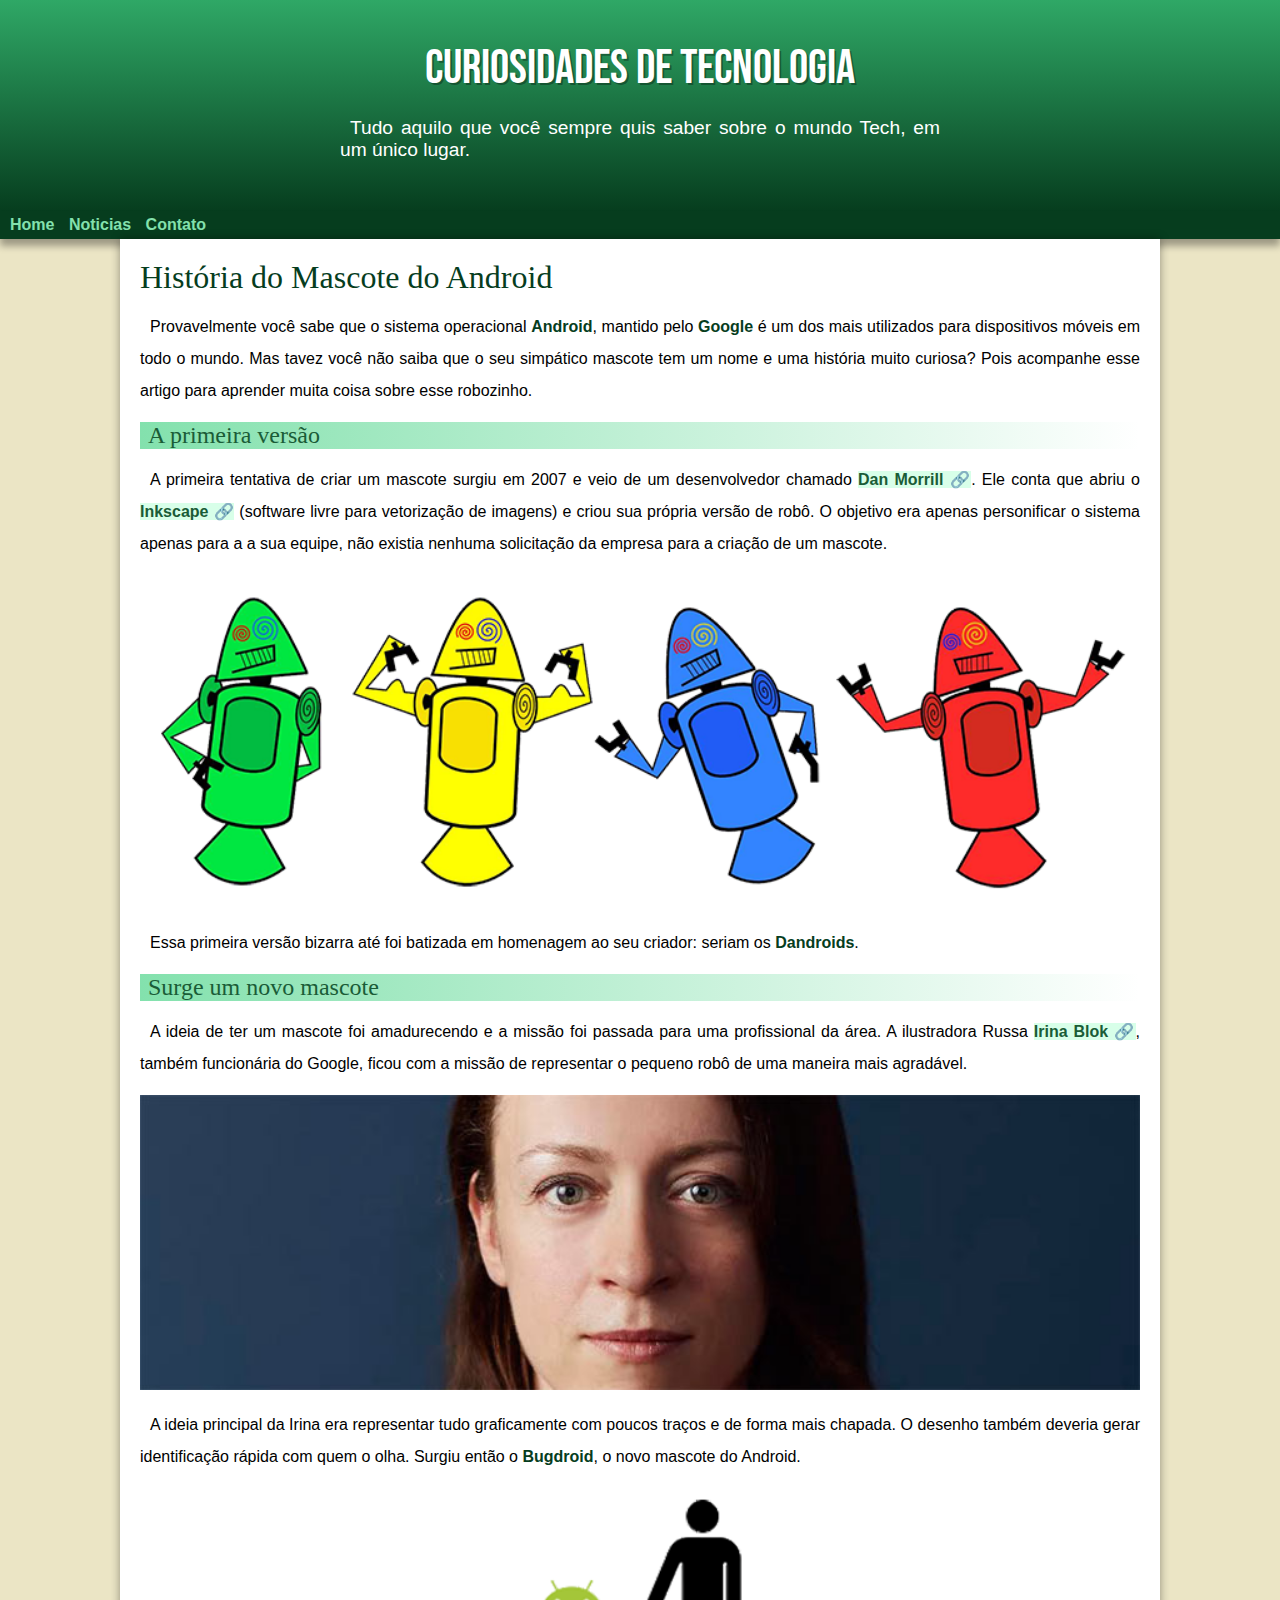
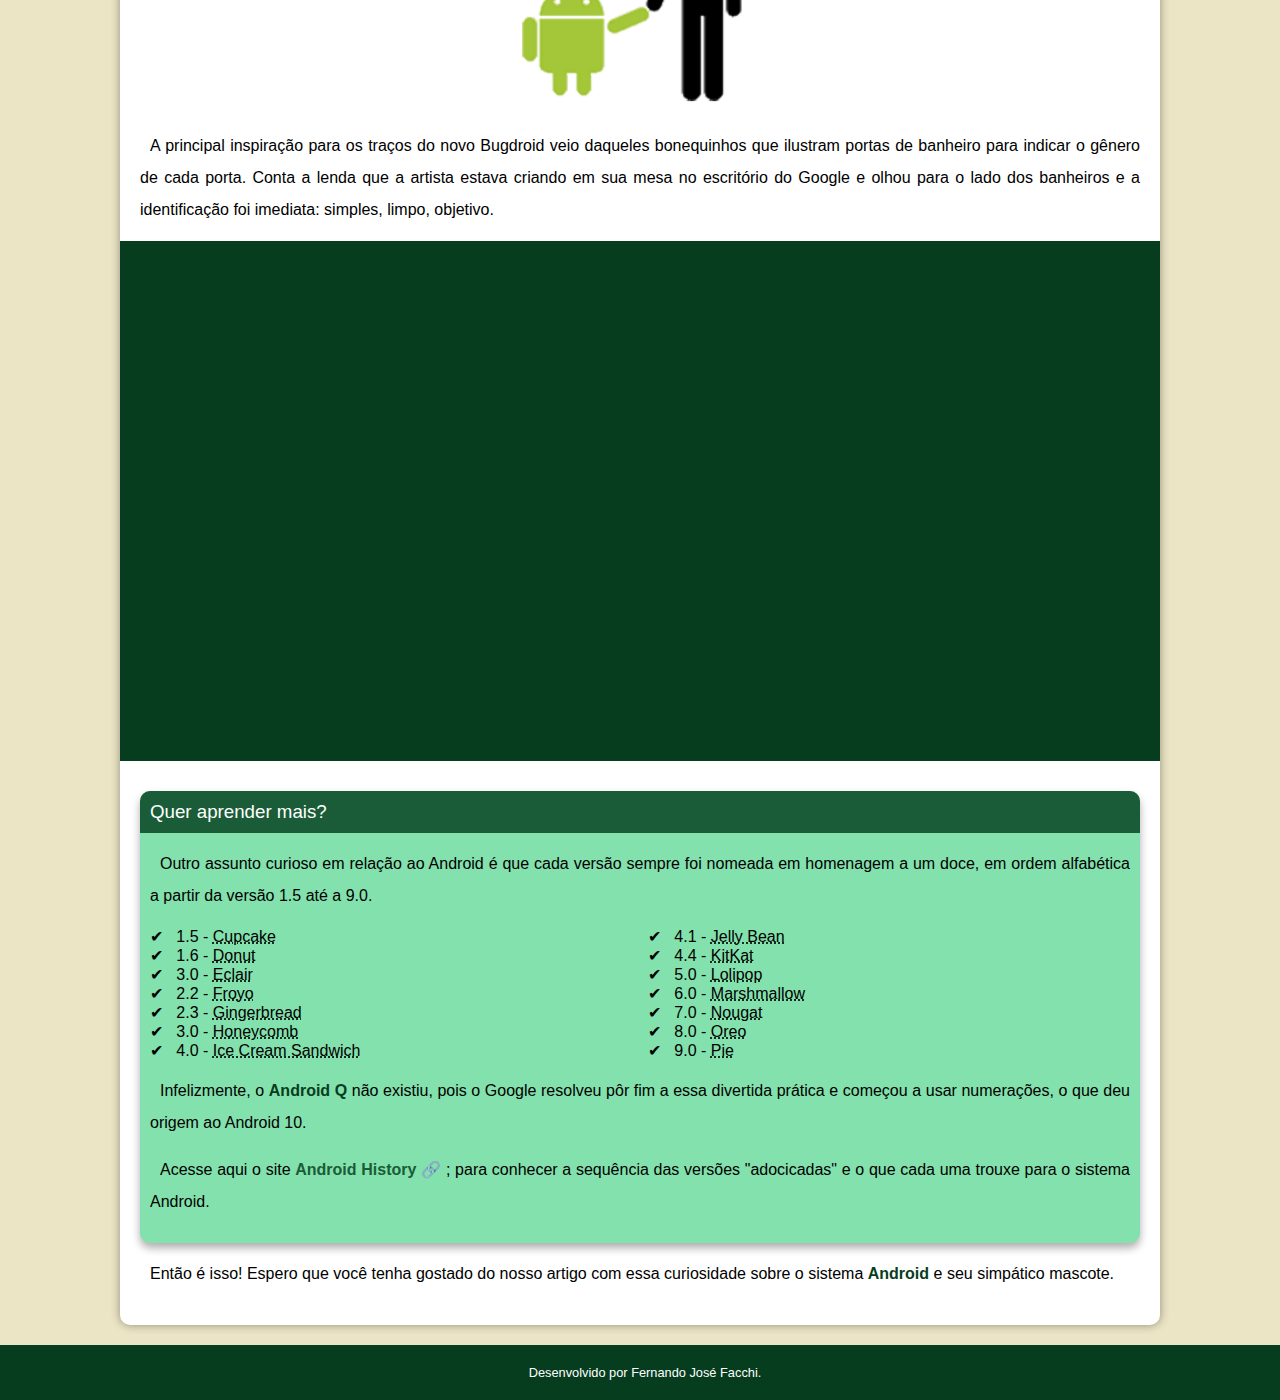
<file: index.html>
<!DOCTYPE html>
<html lang="pt-br">
<head>
    <meta charset="UTF-8">
    <meta name="viewport" content="width=device-width, initial-scale=1.0">
    <title>Mascote Android</title>
    <link rel="shortcut icon" href="imagens/favicon.ico" type="image/x-icon">
    <link rel="stylesheet" href="estilo/style.css">
</head>
<body>
<header>
    <h1>CURIOSIDADES DE TECNOLOGIA</h1>
    <p>
        Tudo aquilo que você sempre quis saber sobre o mundo Tech, em um único lugar.
    </p>    
</header>
<nav>
    <a href="#">Home</a>
    <a href="#">Noticias</a>
    <a href="#">Contato</a>
</nav>
<main>
    <article> 
            <h1>
                História do Mascote do Android
            </h1>

            <p>
                Provavelmente você sabe que o sistema operacional <strong>Android</strong>, mantido pelo <strong>Google</strong> é um dos mais utilizados para dispositivos móveis em todo o mundo. Mas tavez você não saiba que o seu simpático mascote tem um nome e uma história muito curiosa? Pois acompanhe esse artigo para aprender muita coisa sobre esse robozinho.
            </p>
        
            <h2>
                A primeira versão
            </h2>
        
            <p>
                A primeira tentativa de criar um mascote surgiu em 2007 e veio de um desenvolvedor chamado <a href="https://androidcommunity.com/dan-morrill-shows-us-the-android-mascot-that-almost-was-20130103/" target="_blank" class="externo">Dan Morrill</a>. Ele conta que abriu o <a href="https://inkscape.org/pt-br/" target="_blank" class="externo">Inkscape</a> (software livre para vetorização de imagens) e criou sua própria versão de robô. O objetivo era apenas personificar o sistema apenas para a a sua equipe, não existia nenhuma solicitação da empresa para a criação de um mascote.
            </p>
        
            <picture>
                <source media="(max-width:750px)" srcset="imagens/dan-droids-pq.png">
                <img src="imagens/dan-droids.png" alt="primeiro mascote Android.">
            </picture>
        
            <p>
                Essa primeira versão bizarra até foi batizada em homenagem ao seu criador: seriam os <strong>Dandroids</strong>.
            </p>
        
            <h2>
                Surge um novo mascote
            </h2>
        
            <p>
                A ideia de ter um mascote foi amadurecendo e a missão foi passada para uma profissional da área. A ilustradora Russa <a href="https://www.irinablok.com/" target="_blank" class="externo">Irina Blok</a>, também funcionária do Google, ficou com a missão de representar o pequeno robô de uma maneira mais agradável.
            </p>
        
            <picture>
                <source media="(max-width:820px )" srcset="imagens/irina-blok-pq.jpg">
                <img src="imagens/irina-blok.jpg" alt="Irina Blok, criadora do Bugdroid">
            </picture>
        
            <p>
                A ideia principal da Irina era representar tudo graficamente com poucos traços e de forma mais chapada. O desenho também deveria gerar identificação rápida com quem o olha. Surgiu então o <strong>Bugdroid</strong>, o novo mascote do Android.
            </p>
        
            <img src="imagens/bugdroid.png" class="pequena" alt="Bugdroid">
        
            <p>
                A principal inspiração para os traços do novo Bugdroid veio daqueles bonequinhos que ilustram portas de banheiro para indicar o gênero de cada porta. Conta a lenda que a artista estava criando em sua mesa no escritório do Google e olhou para o lado dos banheiros e a identificação foi imediata: simples, limpo, objetivo.
            </p>
        
            <div class="video">
                <iframe width="450" height="300" src="https://www.youtube.com/embed/l2UDgpLz20M?si=vBAl79r5XKuIELyR" title="YouTube video player" frameborder="0" allow="accelerometer; autoplay; clipboard-write; encrypted-media; gyroscope; picture-in-picture; web-share" allowfullscreen>
                </iframe>
            </div>
         
            <aside> 
                <h3>
                    Quer aprender mais?
                </h3>

                <p>
                    Outro assunto curioso em relação ao Android é que cada versão sempre foi nomeada em homenagem a um doce, em ordem alfabética a partir da versão 1.5 até a 9.0.
                </p>

                <ul>

                    <li>
                        1.5 - <abbr title="Bolo de copo">Cupcake</abbr>
                    </li>

                    <li>
                        1.6 - <abbr title="Rosquinha">Donut</abbr>
                    </li>

                    <li>
                        3.0 - <abbr title="Bomba">Eclair</abbr>
                    </li>

                    <li>
                        2.2 - <abbr title="Iogurte Congelado">Froyo</abbr>
                    </li>

                    <li>
                        2.3 - <abbr title="Biscoito de Gengibre">Gingerbread</abbr>
                    </li>

                    <li>
                        3.0 - <abbr title="Favo de Mel">Honeycomb</abbr>
                    </li>

                    <li>
                        4.0 - <abbr title="Sanduiche de Sorvete">Ice Cream Sandwich</abbr>
                    </li>

                    <li>
                        4.1 - <abbr title="Jujuba">Jelly Bean</abbr>
                    </li>

                    <li>
                        4.4 - <abbr title="KitKat">KitKat</abbr>
                    </li>

                    <li>
                        5.0 - <abbr title="Pirulito">Lolipop</abbr>
                    </li>

                    <li>
                        6.0 - <abbr title="Marshmallow">Marshmallow</abbr>
                    </li>

                    <li>
                        7.0 - <abbr title="Torrone">Nougat</abbr>
                    </li>

                    <li>
                        8.0 - <abbr title="Oreo">Oreo</abbr>
                    </li>

                    <li>
                        9.0 - <abbr title="Torta">Pie</abbr>
                    </li>

                </ul>

                <p>
                    Infelizmente, o <strong>Android Q</strong> não existiu, pois o Google resolveu pôr fim a essa divertida prática e começou a usar numerações, o que deu origem ao Android 10.
                </p>

                <p>
                    Acesse aqui o site <a href="https://www.androidauthority.com/history-android-os-name-789433/" target="_blank" class="externo">Android History</a> ; para conhecer a sequência das versões "adocicadas" e o que cada uma trouxe para o sistema Android.
                </p>

            </aside>

            <p>
                Então é isso! Espero que você tenha gostado do nosso artigo com essa curiosidade sobre o sistema <strong>Android</strong> e seu simpático mascote.
            </p>

    </article>
</main>

<footer>
    <p>
        Desenvolvido por <a href="#">Fernando José Facchi</a>.
    </p>
</footer>
</body>
</html>
</file>
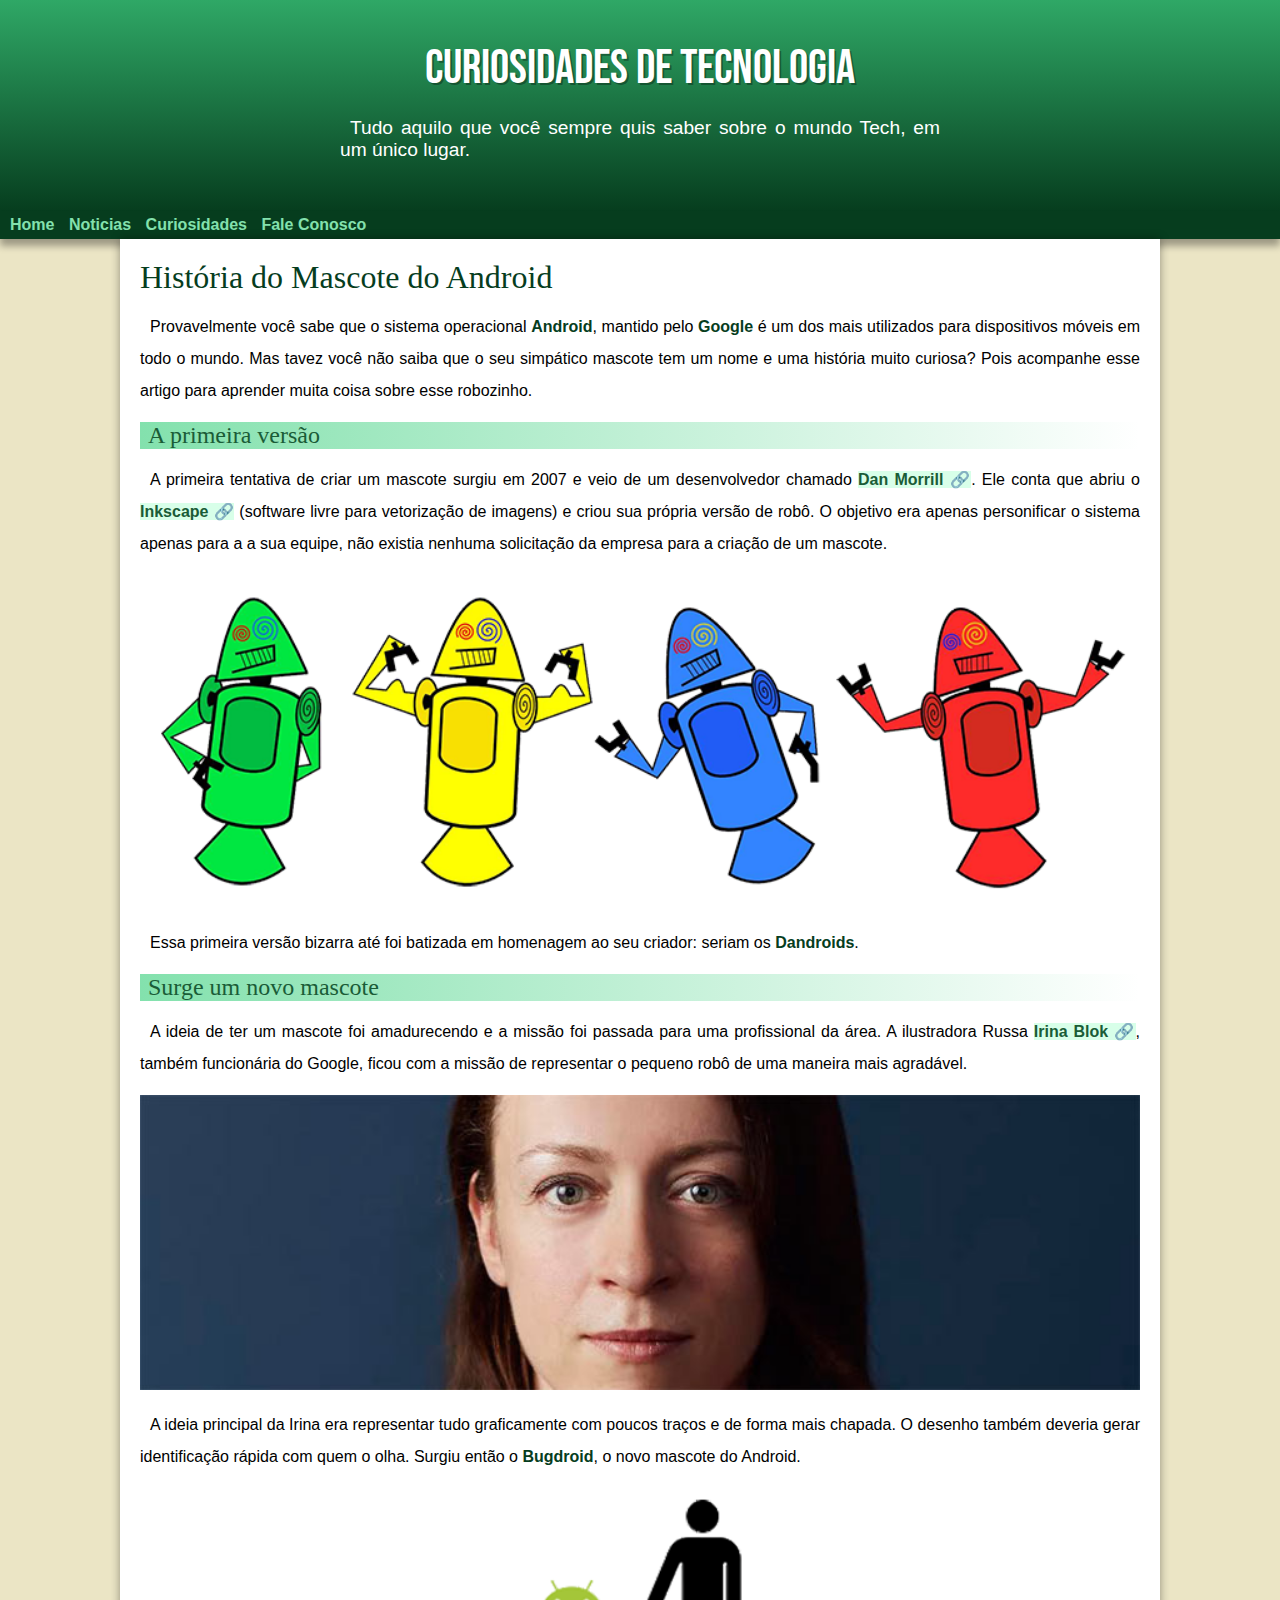
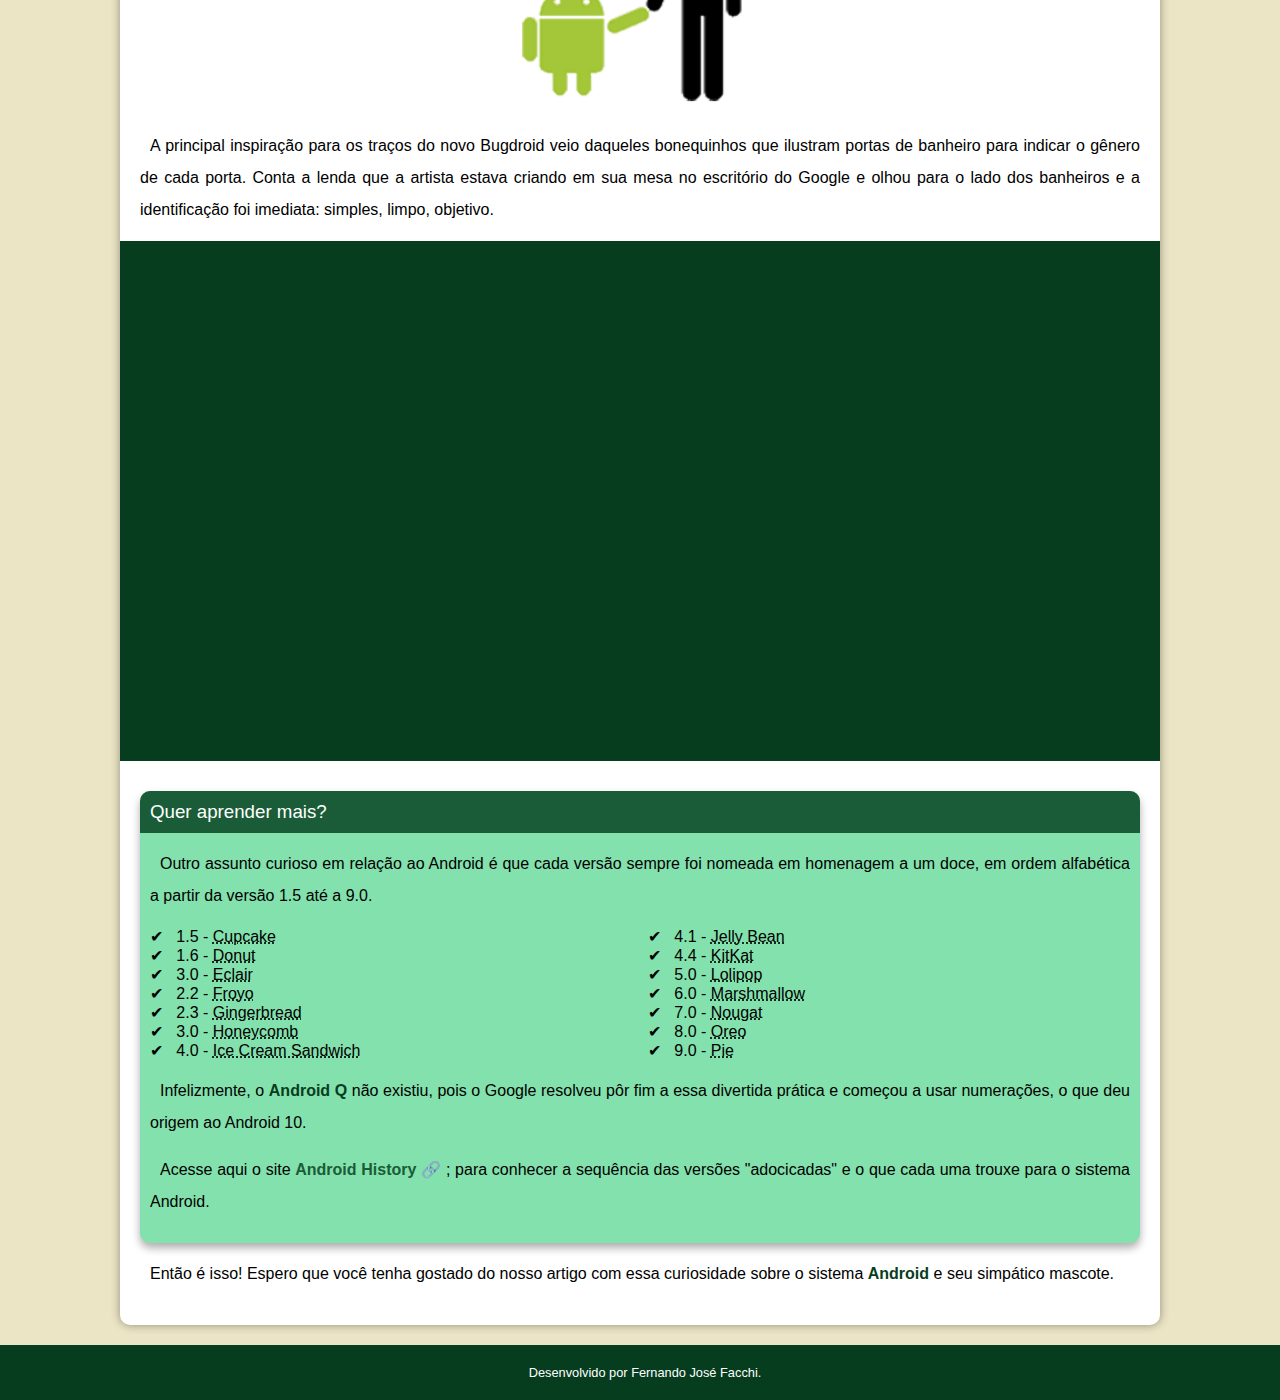
<file: android.html>
<!DOCTYPE html>
<html lang="pt-br">
<head>
    <meta charset="UTF-8">
    <meta name="viewport" content="width=device-width, initial-scale=1.0">
    <title>Mascote Android</title>
    <link rel="shortcut icon" href="imagens/favicon.ico" type="image/x-icon">
    <link rel="stylesheet" href="estilo/style.css">
</head>
<body>
<header>
    <h1>CURIOSIDADES DE TECNOLOGIA</h1>
    <p>
        Tudo aquilo que você sempre quis saber sobre o mundo Tech, em um único lugar.
    </p>    
</header>
<nav>
    <a href="#">Home</a>
    <a href="#">Noticias</a>
    <a href="#">Curiosidades</a>
    <a href="#">Fale Conosco</a>
</nav>
<main>
    <article> 
            <h1>
                História do Mascote do Android
            </h1>

            <p>
                Provavelmente você sabe que o sistema operacional <strong>Android</strong>, mantido pelo <strong>Google</strong> é um dos mais utilizados para dispositivos móveis em todo o mundo. Mas tavez você não saiba que o seu simpático mascote tem um nome e uma história muito curiosa? Pois acompanhe esse artigo para aprender muita coisa sobre esse robozinho.
            </p>
        
            <h2>
                A primeira versão
            </h2>
        
            <p>
                A primeira tentativa de criar um mascote surgiu em 2007 e veio de um desenvolvedor chamado <a href="https://androidcommunity.com/dan-morrill-shows-us-the-android-mascot-that-almost-was-20130103/" target="_blank" class="externo">Dan Morrill</a>. Ele conta que abriu o <a href="https://inkscape.org/pt-br/" target="_blank" class="externo">Inkscape</a> (software livre para vetorização de imagens) e criou sua própria versão de robô. O objetivo era apenas personificar o sistema apenas para a a sua equipe, não existia nenhuma solicitação da empresa para a criação de um mascote.
            </p>
        
            <picture>
                <source media="(max-width:750px)" srcset="imagens/dan-droids-pq.png">
                <img src="imagens/dan-droids.png" alt="primeiro mascote Android.">
            </picture>
        
            <p>
                Essa primeira versão bizarra até foi batizada em homenagem ao seu criador: seriam os <strong>Dandroids</strong>.
            </p>
        
            <h2>
                Surge um novo mascote
            </h2>
        
            <p>
                A ideia de ter um mascote foi amadurecendo e a missão foi passada para uma profissional da área. A ilustradora Russa <a href="https://www.irinablok.com/" target="_blank" class="externo">Irina Blok</a>, também funcionária do Google, ficou com a missão de representar o pequeno robô de uma maneira mais agradável.
            </p>
        
            <picture>
                <source media="(max-width:820px )" srcset="imagens/irina-blok-pq.jpg">
                <img src="imagens/irina-blok.jpg" alt="Irina Blok, criadora do Bugdroid">
            </picture>
        
            <p>
                A ideia principal da Irina era representar tudo graficamente com poucos traços e de forma mais chapada. O desenho também deveria gerar identificação rápida com quem o olha. Surgiu então o <strong>Bugdroid</strong>, o novo mascote do Android.
            </p>
        
            <img src="imagens/bugdroid.png" class="pequena" alt="Bugdroid">
        
            <p>
                A principal inspiração para os traços do novo Bugdroid veio daqueles bonequinhos que ilustram portas de banheiro para indicar o gênero de cada porta. Conta a lenda que a artista estava criando em sua mesa no escritório do Google e olhou para o lado dos banheiros e a identificação foi imediata: simples, limpo, objetivo.
            </p>
        
            <div class="video">
                <iframe width="450" height="300" src="https://www.youtube.com/embed/l2UDgpLz20M?si=vBAl79r5XKuIELyR" title="YouTube video player" frameborder="0" allow="accelerometer; autoplay; clipboard-write; encrypted-media; gyroscope; picture-in-picture; web-share" allowfullscreen>
                </iframe>
            </div>
         
            <aside> 
                <h3>
                    Quer aprender mais?
                </h3>

                <p>
                    Outro assunto curioso em relação ao Android é que cada versão sempre foi nomeada em homenagem a um doce, em ordem alfabética a partir da versão 1.5 até a 9.0.
                </p>

                <ul>

                    <li>
                        1.5 - <abbr title="Bolo de copo">Cupcake</abbr>
                    </li>

                    <li>
                        1.6 - <abbr title="Rosquinha">Donut</abbr>
                    </li>

                    <li>
                        3.0 - <abbr title="Bomba">Eclair</abbr>
                    </li>

                    <li>
                        2.2 - <abbr title="Iogurte Congelado">Froyo</abbr>
                    </li>

                    <li>
                        2.3 - <abbr title="Biscoito de Gengibre">Gingerbread</abbr>
                    </li>

                    <li>
                        3.0 - <abbr title="Favo de Mel">Honeycomb</abbr>
                    </li>

                    <li>
                        4.0 - <abbr title="Sanduiche de Sorvete">Ice Cream Sandwich</abbr>
                    </li>

                    <li>
                        4.1 - <abbr title="Jujuba">Jelly Bean</abbr>
                    </li>

                    <li>
                        4.4 - <abbr title="KitKat">KitKat</abbr>
                    </li>

                    <li>
                        5.0 - <abbr title="Pirulito">Lolipop</abbr>
                    </li>

                    <li>
                        6.0 - <abbr title="Marshmallow">Marshmallow</abbr>
                    </li>

                    <li>
                        7.0 - <abbr title="Torrone">Nougat</abbr>
                    </li>

                    <li>
                        8.0 - <abbr title="Oreo">Oreo</abbr>
                    </li>

                    <li>
                        9.0 - <abbr title="Torta">Pie</abbr>
                    </li>

                </ul>

                <p>
                    Infelizmente, o <strong>Android Q</strong> não existiu, pois o Google resolveu pôr fim a essa divertida prática e começou a usar numerações, o que deu origem ao Android 10.
                </p>

                <p>
                    Acesse aqui o site <a href="https://www.androidauthority.com/history-android-os-name-789433/" target="_blank" class="externo">Android History</a> ; para conhecer a sequência das versões "adocicadas" e o que cada uma trouxe para o sistema Android.
                </p>

            </aside>

            <p>
                Então é isso! Espero que você tenha gostado do nosso artigo com essa curiosidade sobre o sistema <strong>Android</strong> e seu simpático mascote.
            </p>

    </article>
</main>

<footer>
    <p>
        Desenvolvido por <a href="#">Fernando José Facchi</a>.
    </p>
</footer>
</body>
</html>
</file>
<file: estilo/style.css>
@charset "UTF-8";

@import url('https://fonts.googleapis.com/css2?family=Bebas+Neue&display=swap');

@font-face {
    font-family: 'idroid';
    src: url('/fontes/idroid.otf') format('opnetype');
    font-weight: normal;
}

:root {
    --cor0:#ebe5c5;
    --cor1:#83e1ad;
    --cor2:#3ddc84;
    --cor3:#2fa866;
    --cor4:#1a5c37;
    --cor5:#063d1e;

    --fonte-padrao: Arial, Helvetica, sans-serif;
    --fonte-destaque: 'Bebas Neue', cursive;
    --fonte-android:'idroid', cursive;
}

* {
    margin: 0px ;
    padding: 0px;
}

p {
    margin: 15px 0px;
    text-align: justify;
    text-indent: 10px;
}

a.externo::after {
    content: '\00A0\1F517';
}

body {
    background-color:var(--cor0);
    font-family: var(--fonte-padrao);
}

header {
    background-image: linear-gradient(to bottom, var(--cor3), var(--cor5));
    min-width: 150px;
    text-align: center;
    padding-top :40px;
}

header > h1 {
    font-weight: normal;
    color: white;
    font-family: var(--fonte-destaque);
    font-size: 3em;
    margin-bottom: 20px;
    text-shadow: 2px 2px 0px rgba(0, 0, 0, 0.329);
}

header > p {
    font-family: var(--fonte-padrao);
    font-size: 1.2em;
    color: white;
    max-width: 600px;
    padding-right: 10px;
    padding-left: 10px;
    padding-bottom: 50px;
    margin: auto;
}

nav {
    background-color: var(--cor5);
    padding: 5px;
    box-shadow: 0px 7px 7px 0px rgba(0, 0, 0, 0.329);
}

nav a {
    color:var(--cor1);
    padding: 5px;
    text-decoration: none;
    font-weight: bold;
    transition: .5s;
    
}

nav a:hover {
    border-radius: 5px;
   background-color: var(--cor4);
    
    
}

main {
    background-color: white;
    margin: auto;
    padding: 20px;
    box-shadow: 0px 0px 10px #00000063;
    margin-bottom: 20px;
    border-bottom-left-radius: 10px;
    border-bottom-right-radius: 10px;
    min-height:300px;
    max-width: 1000px;
}

main img {
    width: 100%;
}
main img.pequena {
    max-width: 350px;
    display: block;
    margin: auto;
}
div.video {
    background-color: var(--cor5);
    margin:0px -20px 30px -20px;
    padding: 20px;
    padding-bottom: 50%;
    position: relative;

}

div.video > iframe {
    position: absolute;
    top: 5%;
    left: 5%;
    width: 90%;
    height: 90%;

}
main h1 {
    color: var(--cor5);
    font-family: var(--fonte-android);
    font-weight: normal;
    
}

main h2 {
    color: var(--cor4);
    font-family: var(--fonte-android);
    background-image: linear-gradient(to right, var(--cor1), transparent);
    text-indent: 8px;
    font-weight: normal;
}
main p {
    margin: 15px 0px;
    text-align: justify;
    line-height: 2em;
    font-size: 1em;
}

main strong {
    color: var(--cor5);
}

main a {
    font-weight: bold;
    color: var(--cor4);
    background-color: #c0ffdc9d;
    text-decoration: none;
}

main a:hover {
    color: var(--cor4);
}

main a:active {
    color: var(--cor1);
    background-color: var(--cor5);
    border-radius: 3px;
}

aside {
    background-color: var(--cor1);
    border-radius: 10px;
    padding: 10px;
    box-shadow: 0px 5px 8px rgba(0, 0, 0, 0.322);
}

aside h3 {
    background-color: var(--cor4);
    color: white;
    padding: 10px;
    margin: -10px -10px 0px -10px;
    border-radius: 10px 10px 0px 0px;
    font-weight: normal;
}

aside a {
    background-color: var(--cor1);
}

aside > ul {
    list-style-type: '\2714\00A0\00A0';
    list-style-position: inside;
    columns: 2;
}

footer {
     background-color: var(--cor5);
     color: white;
     font-size: 0.8em;
     padding: 5px;
}

footer p {
    text-align: center;
}

footer a {
    color: white;
    text-decoration: none;
}
</file>
